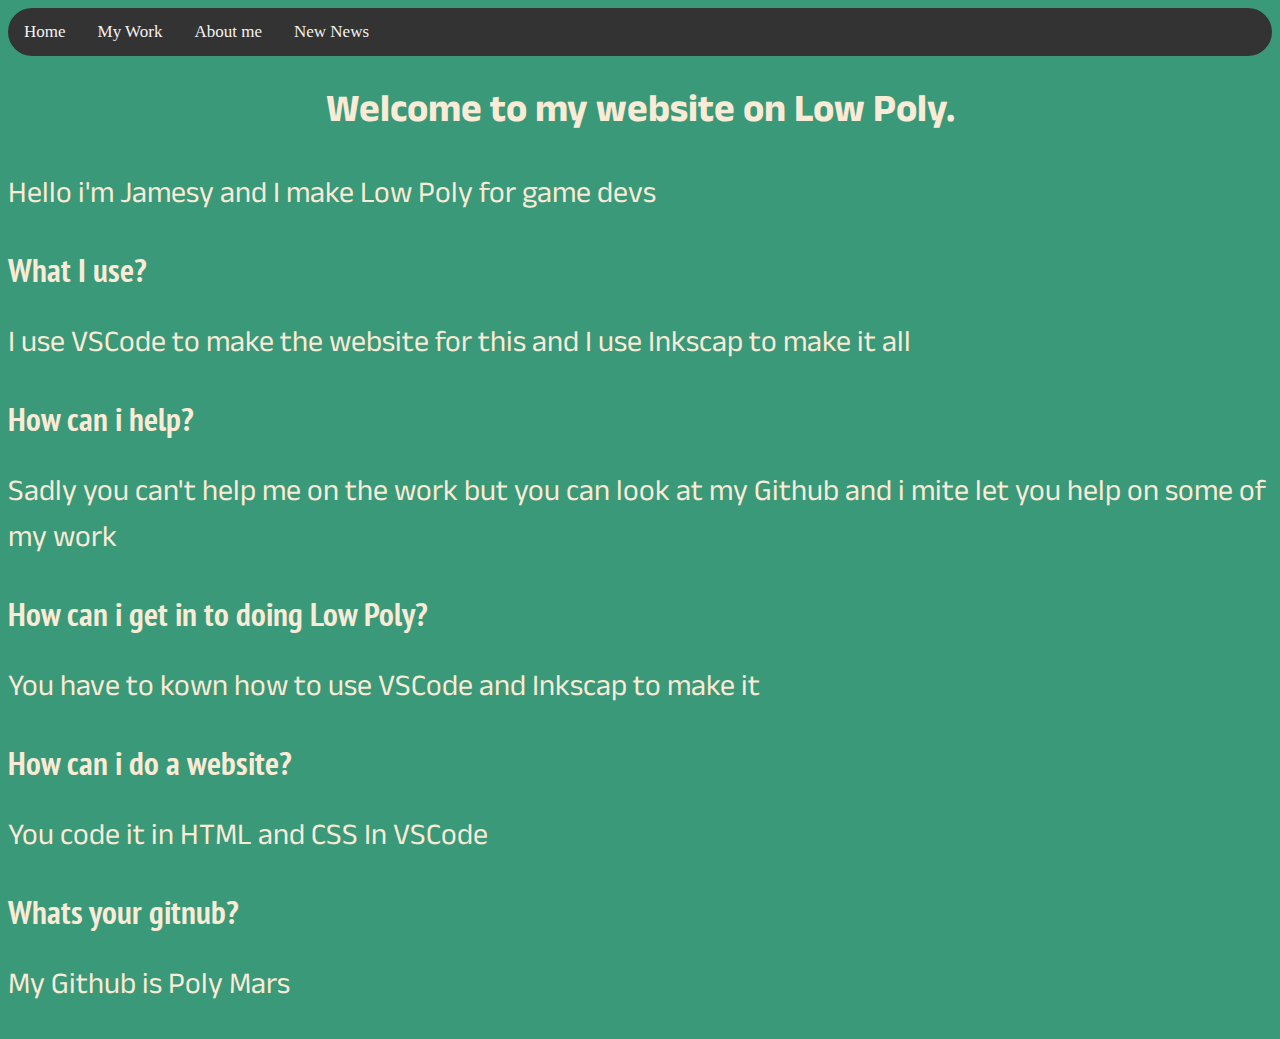
<file: index.html>
<!DOCTYPE html>
<html lang="en">
<head>
    <meta charset="UTF-8">
    <meta http-equiv="X-UA-Compatible" content="IE=edge">
    <meta name="viewport" content="width=device-width, initial-scale=1.0">
    <link rel="stylesheet" href="style.css">
    <link rel="preconnect" href="https://fonts.googleapis.com">
<link rel="preconnect" href="https://fonts.gstatic.com" crossorigin>
<link href="https://fonts.googleapis.com/css2?family=Anek+Gujarati:wght@200;400&display=swap" rel="stylesheet">
<link rel="icon" href="https://yt3.ggpht.com/ytc/AMLnZu-iyL3JRu73G0tnURQlYu8KUYu7zK1VV14fDFWoYA=s900-c-k-c0x00ffffff-no-rj" type="image/icon type">    
<link rel="stylesheet" href="https://fonts.googleapis.com/css2?family=Material+Symbols+Outlined:opsz,wght,FILL,GRAD@20..48,100..700,0..1,-50..200" />
<link rel="preconnect" href="https://fonts.googleapis.com">
<link rel="preconnect" href="https://fonts.gstatic.com" crossorigin>
<link href="https://fonts.googleapis.com/css2?family=PT+Sans+Narrow:wght@700&display=swap" rel="stylesheet">
<title>Low poly</title>
</head>
<body>
    <div class="topnav">
        <a href="index.html">Home</a>
        <a href="mywork.html">My Work</a>
        <a href="about.html">About me</a>
        <a href="news.html">New News</a>
    </div>
    <h1>Welcome to my website on Low Poly.</h1>
<p> Hello i'm Jamesy and I make Low Poly for game devs </p>
<h2>What I use?</h2>
<p> I use VSCode to make the website for this and I use Inkscap to make it all </p>
<h2>How can i help?</h2>
<p> Sadly you can't help me on the work but you can look at my Github and i mite let you help on some of my work </p>
<h2>How can i get in to doing Low Poly?</h2>
<p> You have to kown how to use VSCode and Inkscap to make it </p>
<h2>How can i do a website?</h2>
<p> You code it in HTML and CSS In VSCode  </p>
<h2>Whats your gitnub?</h2>
<P> My Github is Poly Mars </P>
</body>
</html>
</file>
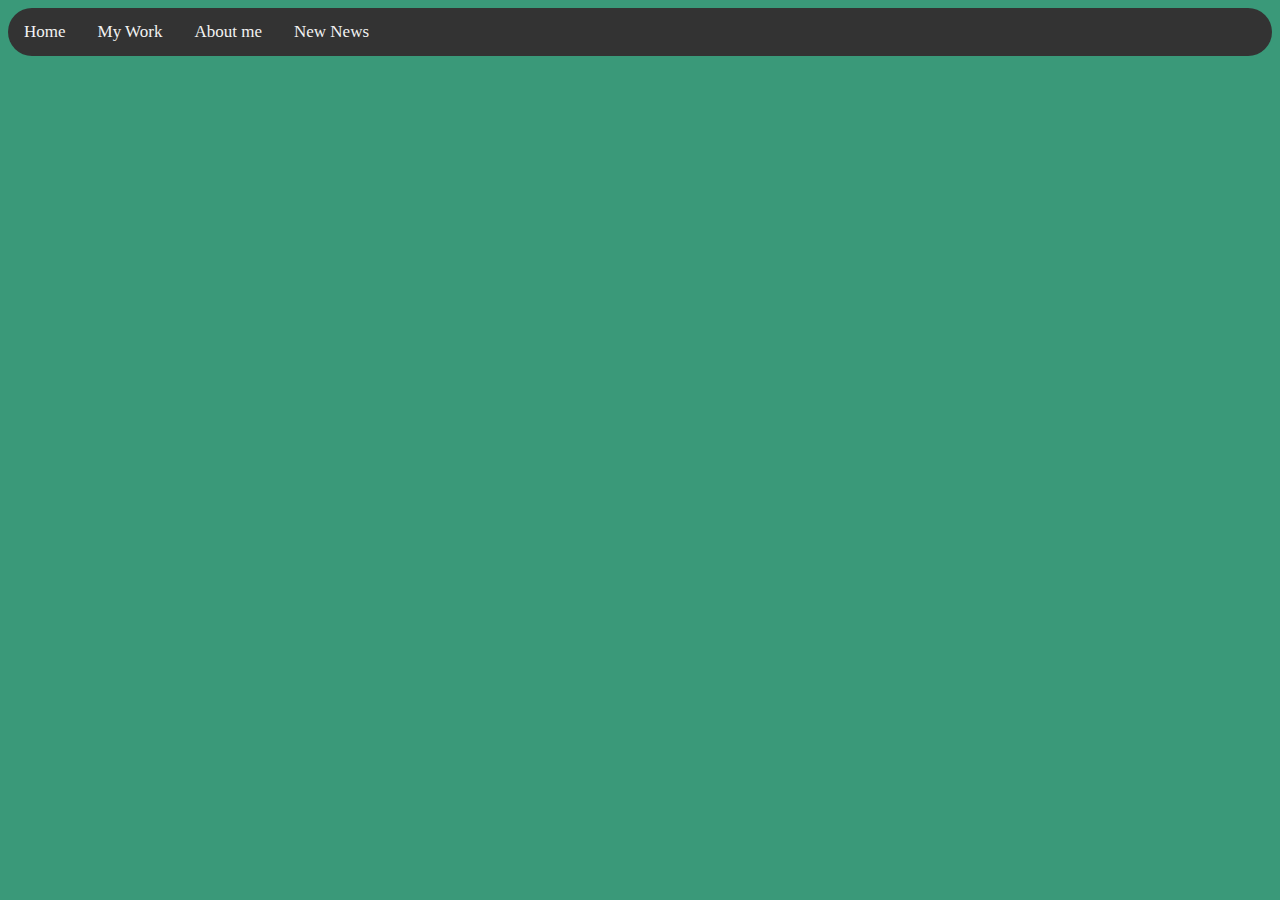
<file: about.html>
<!DOCTYPE html>
<html lang="en">
<head>
    <meta charset="UTF-8">
    <meta http-equiv="X-UA-Compatible" content="IE=edge">
    <meta name="viewport" content="width=device-width, initial-scale=1.0">
    <link rel="stylesheet" href="style.css">
    <link rel="preconnect" href="https://fonts.googleapis.com">
<link rel="preconnect" href="https://fonts.gstatic.com" crossorigin>
<link href="https://fonts.googleapis.com/css2?family=Anek+Gujarati:wght@200;400&display=swap" rel="stylesheet">
<link rel="icon" href="https://yt3.ggpht.com/ytc/AMLnZu-iyL3JRu73G0tnURQlYu8KUYu7zK1VV14fDFWoYA=s900-c-k-c0x00ffffff-no-rj" type="image/icon type">    
<link rel="stylesheet" href="https://fonts.googleapis.com/css2?family=Material+Symbols+Outlined:opsz,wght,FILL,GRAD@20..48,100..700,0..1,-50..200" />    
<link rel="preconnect" href="https://fonts.googleapis.com">
<link rel="preconnect" href="https://fonts.gstatic.com" crossorigin>
<link href="https://fonts.googleapis.com/css2?family=PT+Sans+Narrow:wght@700&display=swap" rel="stylesheet">   
<title>Low poly</title>
</head>
<body>
    <div class="topnav">
        <a href="index.html">Home</a>
        <a href="mywork.html">My Work</a>
        <a href="about.html">About me</a>
        <a href="news.html">New News</a>
    </div>
</body>
</html>
</file>
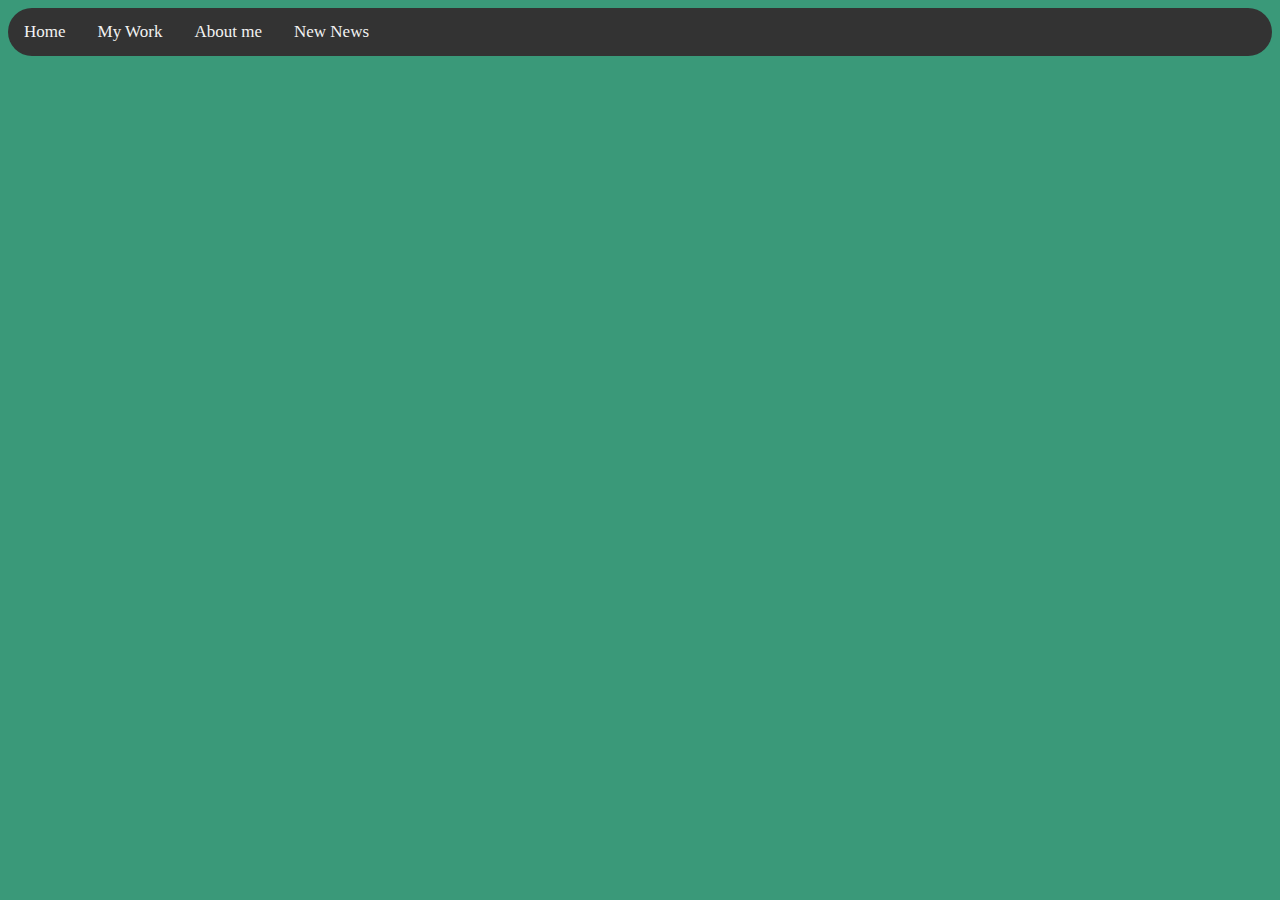
<file: mywork.html>
<!DOCTYPE html>
<html lang="en">
<head>
    <meta charset="UTF-8">
    <meta http-equiv="X-UA-Compatible" content="IE=edge">
    <meta name="viewport" content="width=device-width, initial-scale=1.0">
    <link rel="stylesheet" href="style.css">
    <link rel="preconnect" href="https://fonts.googleapis.com">
<link rel="preconnect" href="https://fonts.gstatic.com" crossorigin>
<link href="https://fonts.googleapis.com/css2?family=Anek+Gujarati:wght@200;400&display=swap" rel="stylesheet">
<link rel="icon" href="https://yt3.ggpht.com/ytc/AMLnZu-iyL3JRu73G0tnURQlYu8KUYu7zK1VV14fDFWoYA=s900-c-k-c0x00ffffff-no-rj" type="image/icon type">    
<link rel="stylesheet" href="https://fonts.googleapis.com/css2?family=Material+Symbols+Outlined:opsz,wght,FILL,GRAD@20..48,100..700,0..1,-50..200" />    
<link rel="preconnect" href="https://fonts.googleapis.com">
<link rel="preconnect" href="https://fonts.gstatic.com" crossorigin>
<link href="https://fonts.googleapis.com/css2?family=PT+Sans+Narrow:wght@700&display=swap" rel="stylesheet">
<title>Low poly</title>
</head>
<body>
    <div class="topnav">
        <a href="index.html">Home</a>
        <a href="mywork.html">My Work</a>
        <a href="about.html">About me</a>
        <a href="news.html">New News</a>
    </div>  
</body>
</html>
</file>
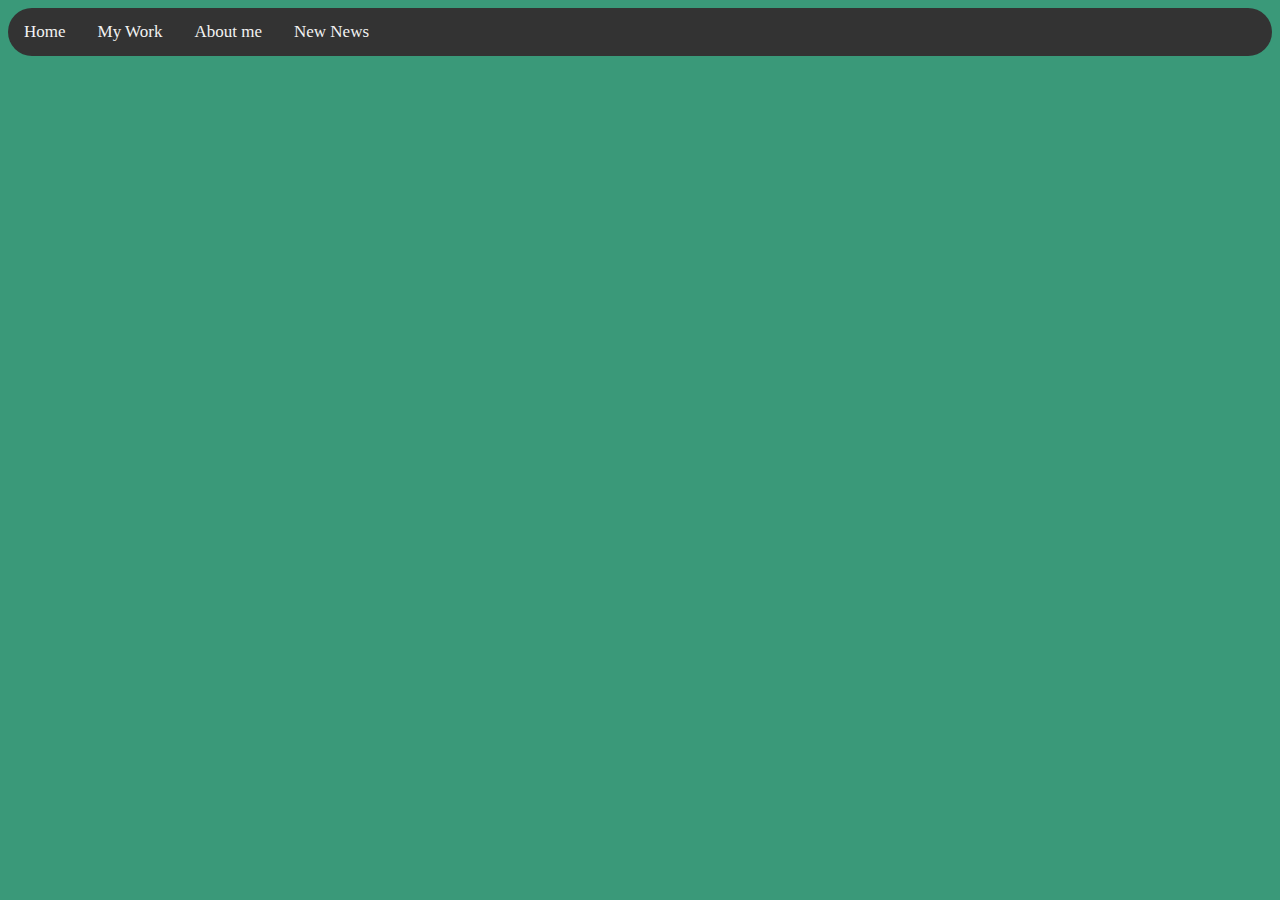
<file: news.html>
<!DOCTYPE html>
<html lang="en">
<head>
    <meta charset="UTF-8">
    <meta http-equiv="X-UA-Compatible" content="IE=edge">
    <meta name="viewport" content="width=device-width, initial-scale=1.0">
    <link rel="stylesheet" href="style.css">
    <link rel="preconnect" href="https://fonts.googleapis.com">
<link rel="preconnect" href="https://fonts.gstatic.com" crossorigin>
<link href="https://fonts.googleapis.com/css2?family=Anek+Gujarati:wght@200;400&display=swap" rel="stylesheet">
<link rel="icon" href="https://yt3.ggpht.com/ytc/AMLnZu-iyL3JRu73G0tnURQlYu8KUYu7zK1VV14fDFWoYA=s900-c-k-c0x00ffffff-no-rj" type="image/icon type">    
<link rel="stylesheet" href="https://fonts.googleapis.com/css2?family=Material+Symbols+Outlined:opsz,wght,FILL,GRAD@20..48,100..700,0..1,-50..200" />    
<link rel="preconnect" href="https://fonts.googleapis.com">
<link rel="preconnect" href="https://fonts.gstatic.com" crossorigin>
<link href="https://fonts.googleapis.com/css2?family=PT+Sans+Narrow:wght@700&display=swap" rel="stylesheet">
<title>Low poly</title>
</head>
<body>
    <div class="topnav">
        <a href="index.html">Home</a>
        <a href="mywork.html">My Work</a>
        <a href="about.html">About me</a>
        <a href="news.html">New News</a>
    </div>
</body>
</html>
</file>
<file: style.css>
body {
    background-color: rgb(58, 153, 121);
    
}

h1 {
    color: antiquewhite;
    text-align: center;
    font-size: 39px;
    font-family: 'Anek Gujarati', sans-serif;
}

p {
    color: antiquewhite;
    text-align: left;
    font-size: 30px;
    font-family: 'Anek Gujarati', sans-serif;
}

h2 {
    color: antiquewhite;
    text-align: left;
    font-size: 33px;
    font-family: 'PT Sans Narrow', sans-serif;
}

.topnav {
    background-color: #333;
    overflow: hidden;
    border-radius: 50rem;
  }
  
.topnav a {
    float: left;
    color: #f2f2f2;
    text-align: center;
    padding: 14px 16px;
    text-decoration: none;
    font-size: 17px;
  }
  
.topnav a:hover {
    background-color: #ddd;
    color: black;
  }
  
  
.topnav a.active {
    background-color: #04AA6D;
    color: white;
  }

.material-symbols-outlined {
  font-variation-settings:
  'FILL' 0,
  'wght' 400,
  'GRAD' 0,
  'opsz' 48
}
</file>
